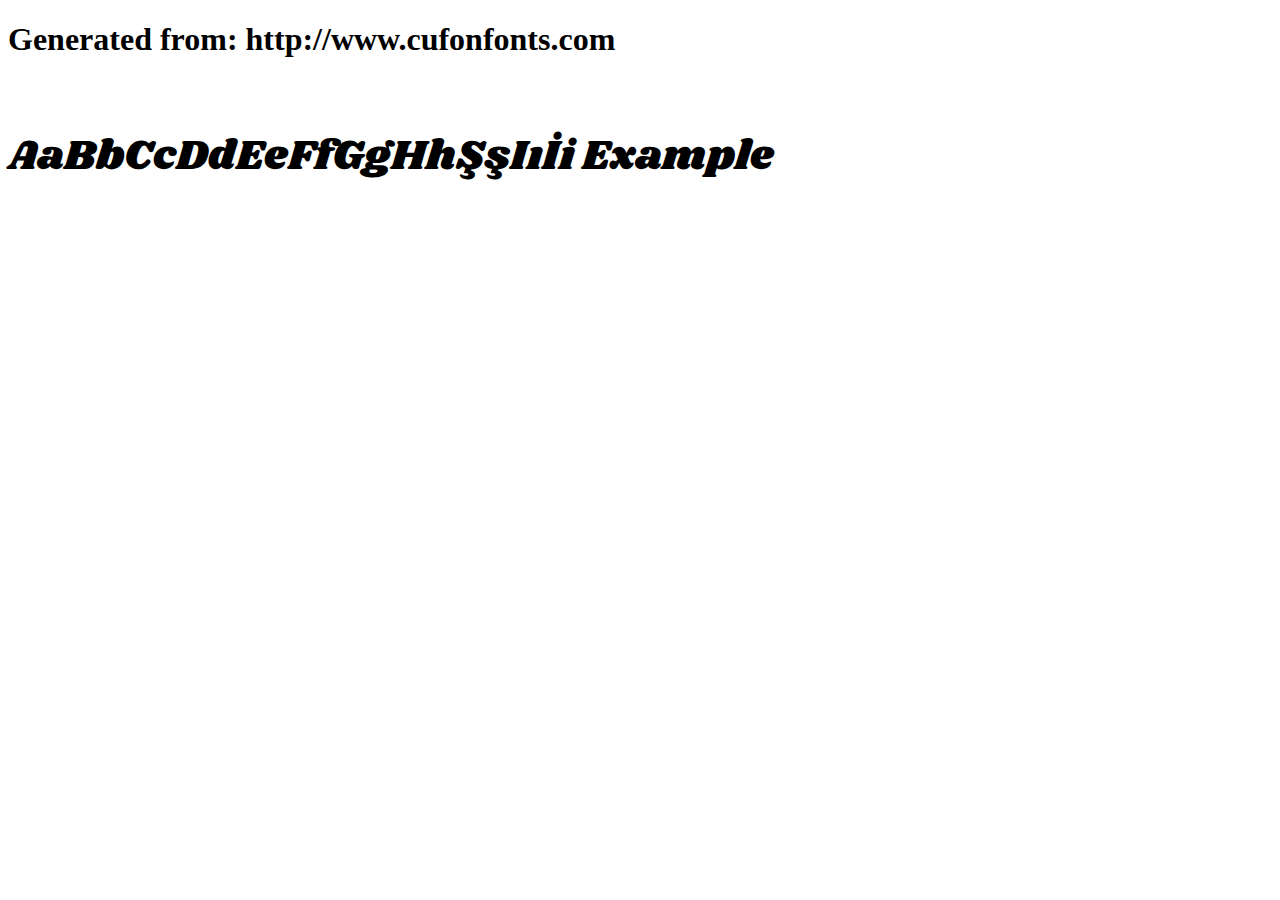
<file: polices/example.html>
<!DOCTYPE html>
<html xmlns="http://www.w3.org/1999/xhtml">
<head>
    <meta http-equiv="Content-Type" content="text/html; charset=utf-8"/>
    <link rel="stylesheet" type="text/css"
          href="style.css"/>
</head>

<body>

<h1>Generated from: http://www.cufonfonts.com</h1><br/>
<h1 style="font-family:'Shrikhand Regular';font-weight:normal;font-size:42px">AaBbCcDdEeFfGgHhŞşIıİi Example</h1>


</body>
</html>
</file>
<file: polices/style.css>
/* #### Generated By: http://www.cufonfonts.com #### */

    @font-face {
    font-family: 'Shrikhand Regular';
    font-style: normal;
    font-weight: normal;
    src: local('Shrikhand Regular'), url('Shrikhand-Regular.woff') format('woff');
    }
</file>
